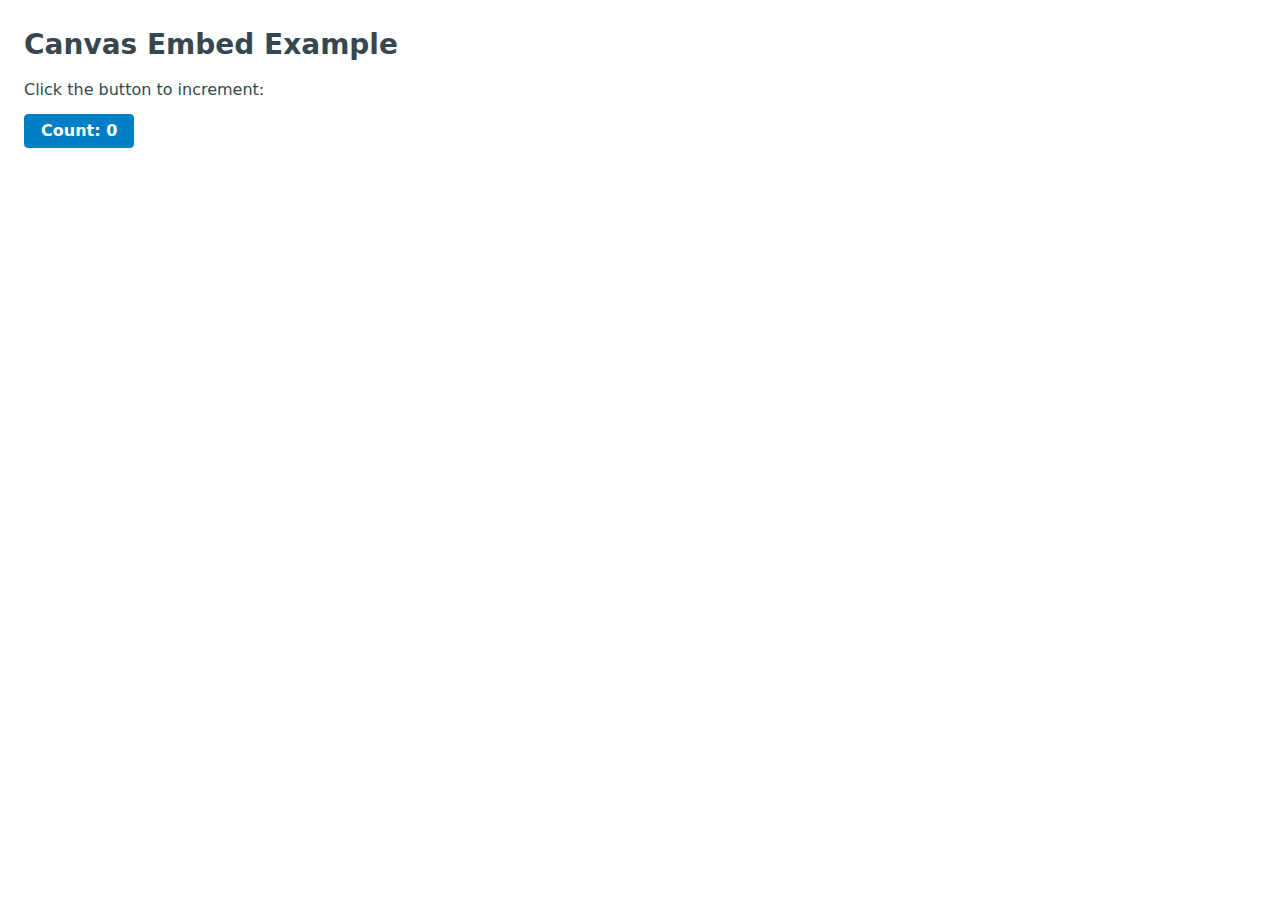
<file: index.html>
<!DOCTYPE html>
<html lang="en">
<head>
  <meta charset="UTF-8" />
  <title>Interactive Example</title>
  <link rel="stylesheet" href="style.css" />
</head>
<body>
  <h1>Canvas Embed Example</h1>
  <p id="message">Click the button to increment:</p>
  <button id="counterBtn">Count: 0</button>

  <script src="script.js"></script>
</body>
</html>
</file>
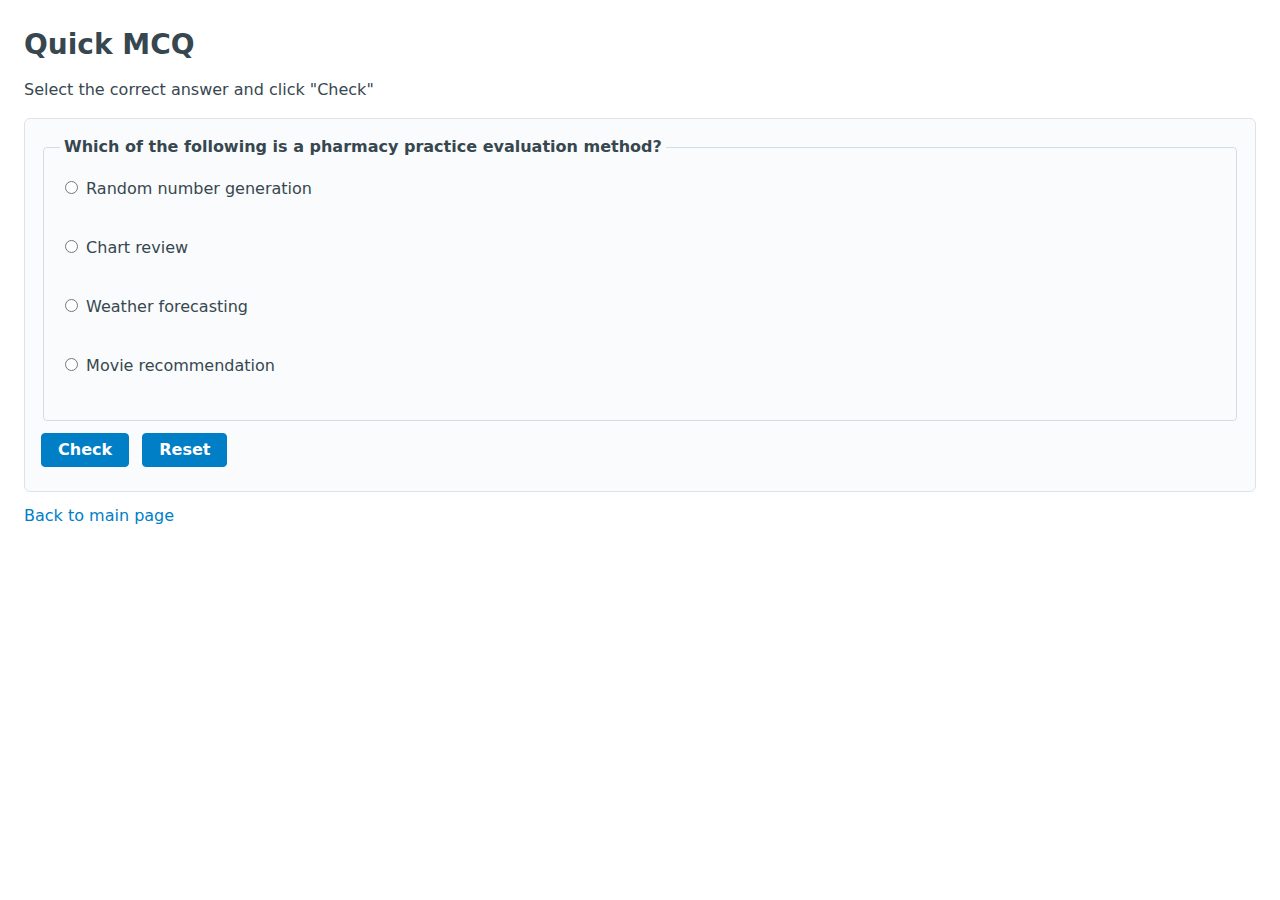
<file: quiz.html>
<!DOCTYPE html>
<html lang="en">
<head>
  <meta charset="UTF-8" />
  <title>MCQ Quiz</title>
  <link rel="stylesheet" href="style.css" />
</head>
<body>
  <h1>Quick MCQ</h1>
  <p>Select the correct answer and click "Check"</p>

  <div class="quiz">
    <form id="quizForm">
      <fieldset>
        <legend>Which of the following is a pharmacy practice evaluation method?</legend>
        <label><input type="radio" name="q1" value="A"> Random number generation</label><br>
        <label><input type="radio" name="q1" value="B"> Chart review</label><br>
        <label><input type="radio" name="q1" value="C"> Weather forecasting</label><br>
        <label><input type="radio" name="q1" value="D"> Movie recommendation</label><br>
      </fieldset>
      <button type="button" id="checkBtn">Check</button>
      <button type="button" id="resetBtn">Reset</button>
    </form>
    <div id="feedback" class="feedback" aria-live="polite"></div>
  </div>

  <p><a href="index.html">Back to main page</a></p>

  <script>
    document.getElementById('checkBtn').addEventListener('click', () => {
      const form = document.getElementById('quizForm');
      const feedback = document.getElementById('feedback');
      const choice = form.q1.value;

      if (!choice) {
        feedback.textContent = 'Please select an answer.';
        feedback.className = 'feedback incorrect';
        return;
      }

      if (choice === 'B') {
        feedback.textContent = 'Correct! Chart review is a valid evaluation method in pharmacy practice.';
        feedback.className = 'feedback correct';
      } else {
        feedback.textContent = 'Incorrect. The correct answer is Chart review.';
        feedback.className = 'feedback incorrect';
      }
    });

    document.getElementById('resetBtn').addEventListener('click', () => {
      document.getElementById('quizForm').reset();
      const feedback = document.getElementById('feedback');
      feedback.textContent = '';
      feedback.className = 'feedback';
    });
  </script>
</body>
</html>
</file>
<file: style.css>
/* Canvas-like base typography */
body {
  font-family: "Lato", system-ui, -apple-system, BlinkMacSystemFont, "Segoe UI", Roboto, Oxygen, Ubuntu, Cantarell, "Fira Sans", "Droid Sans", "Helvetica Neue", Arial, sans-serif;
  margin: 1.5rem;
  line-height: 1.5;
  color: #37474f; /* dark grayish for body text */
  background: #ffffff;
}

h1 {
  font-size: 1.75rem;
  margin-bottom: 0.5rem;

}

p {
  margin: 0.75rem 0;
}

a {
  color: #007ec6; /* Canvas link blue */
  text-decoration: none;
}
a:hover, a:focus {
  text-decoration: underline;
}

/* Buttons styled similar to Canvas primary buttons */
button {
  font-family: inherit;
  font-size: 0.9rem;
  font-weight: 600;
  padding: 0.5rem 0.9rem;
  border: 1px solid #007ec6;
  background-color: #007ec6;
  color: white;
  border-radius: 4px;
  cursor: pointer;
  line-height: 1;
  transition: background-color 0.15s ease-in-out, border-color 0.15s ease-in-out;
  margin-right: 0.4rem;
}
button:hover {
  background-color: #0069b8;
  border-color: #0069b8;
}
button:disabled {
  background-color: #d3dce3;
  border-color: #d3dce3;
  cursor: not-allowed;
  color: #8a99a8;
}

/* Quiz section */
.quiz {
  margin-top: 1rem;
  padding: 1rem;
  border: 1px solid #dfe3e8;
  border-radius: 6px;
  background: #f9fbfc;
}

fieldset {
  border: 1px solid #d1dce6;
  padding: 0.75rem 1rem;
  border-radius: 4px;
  margin-bottom: 0.75rem;
}
legend {
  font-weight: 600;
  padding: 0 4px;
}

label {
  display: block;
  margin: 0.35rem 0;
  cursor: pointer;
}

.feedback {
  margin-top: 0.75rem;
  font-weight: 600;
}
.correct {
  color: #107a37; /* green-ish Canvas success */
}
.incorrect {
  color: #c4423f; /* red-ish Canvas error */
}

/* Accessibility focus outline similar to Canvas */
input[type="radio"]:focus + span,
button:focus,
a:focus {
  outline: 2px solid #005a9c;
  outline-offset: 2px;
}




button {
  padding: 0.5rem 1rem;
  font-size: 1rem;
  margin-right: 0.5rem;
}
.quiz {
  margin-top: 1rem;
}
.feedback {
  margin-top: 0.5rem;
  font-weight: bold;
}
.correct {
  color: green;
}
.incorrect {
  color: red;
}
</file>
